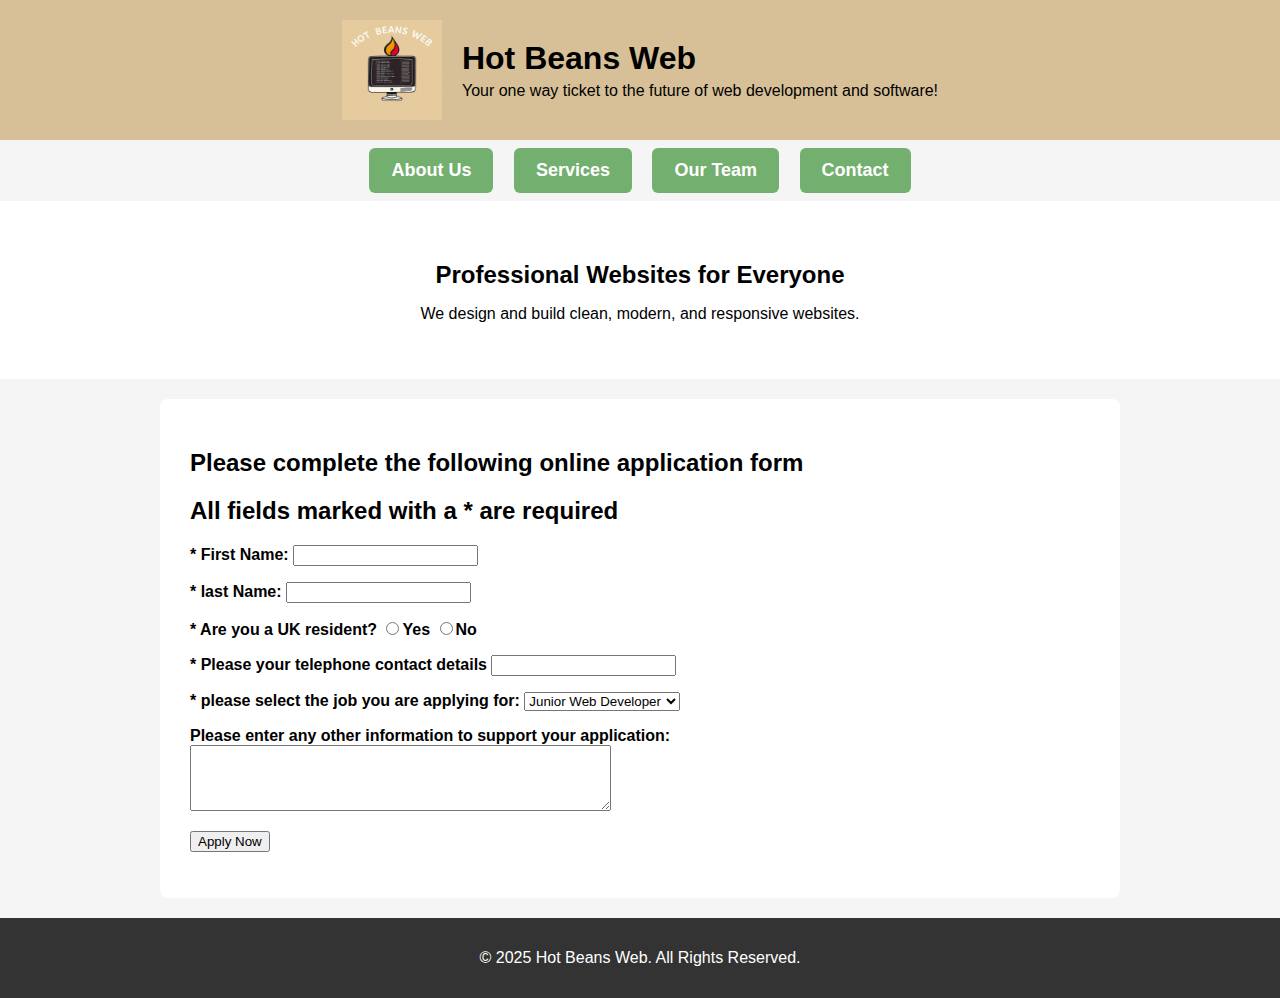
<file: Contact.html>
﻿<!DOCTYPE html>
<html lang="en">
<head>
    <meta charset="UTF-8">
    <meta name="viewport" content="width=device-width, initial-scale=1.0">
    <title>Hot Beans Web</title>
    <link rel="stylesheet" type="text/css" href="stylesheet.css">
    <script src="WorkForUs.js"></script>
</head>
<body>

    <header>
        <img class="rotate-logo" src="hb logo.png" alt="hot beans logo">
        <div class="header-text">
            <h1>Hot Beans Web</h1>
            <p>Your one way ticket to the future of web development and software!</p>
        </div>
    </header>

    <div class="button-wrapper">

        <a href="index.html" class="button">About Us</a>
        <a href="Services.html" class="button">Services</a>
        <a href="Our Team.html" class="button">Our Team</a>
        <a href="Contact.html" class="button">Contact</a>

    </div>

    <div class="hero">
        <h2>Professional Websites for Everyone</h2>
        <p>We design and build clean, modern, and responsive websites.</p>
    </div>

    <div class="section" id="contact">
        <h2>Please complete the following online application form </h2>
        <h2>All fields marked with a * are required</h2>
        <form name="VacancyApplicationForm" action="ThankYou.html" method="get">

            <p>
                <label>* First Name:</label>
                <input type="text" id="fname" name="fname" />
                <br />
                <label id="fNameError" class="Error"></label>
            </p>
            <p>
                <label>* last Name:</label>
                <input type="text" id="sname" name="sname" />
                <br />
                <label id="sNameError" class="Error"></label>
            </p>
            <p>
                <label>* Are you a UK resident?</label>
                <input type="radio" id="ukResidentYes" name="ukResident" value="Yes"><label for="ukResidentYes">Yes</label>
                <input type="radio" id="ukResidentNo" name="ukResident" value="No"><label for="ukResidentNo">No</label>
                <br />
                <label id="ukResidentError" class="Error"></label>
            </p>
            <p>
                <label>* Please your telephone contact details</label>
                <input type="text" id="telNo" name="telNo" />
                <br />
                <label id="telNoError" class="Error"></label>
            </p>

            <p>
                <label>* please select the job you are applying for: </label>
                <select name="JobType" id="JobType">

                    <option value="Senior Web Developer">Junior Web Developer</option>
                    <option value="Senior Web Developer">Senior Web Developer</option>
                    <option value="Web Analyst">Web Analyst</option>

                </select>
                <br />
                <label id="JobTypeError" class="Error"></label>
            </p>

            <p>
                <label for="txtAnyOtherInfo">Please enter any other information to support your application:</label>
                <textarea id="txtAnyOtherInfo" name="txtAnyOtherInfo" rows="4" cols="50">
                        </textarea>

            </p>

            <p>
                <button onclick="return ValidateVacancyForm()">Apply Now</button>
            </p>


        </form>
        </div>

    <footer>
        <p>© 2025 Hot Beans Web. All Rights Reserved.</p>
    </footer>

</body>
</html>
</file>
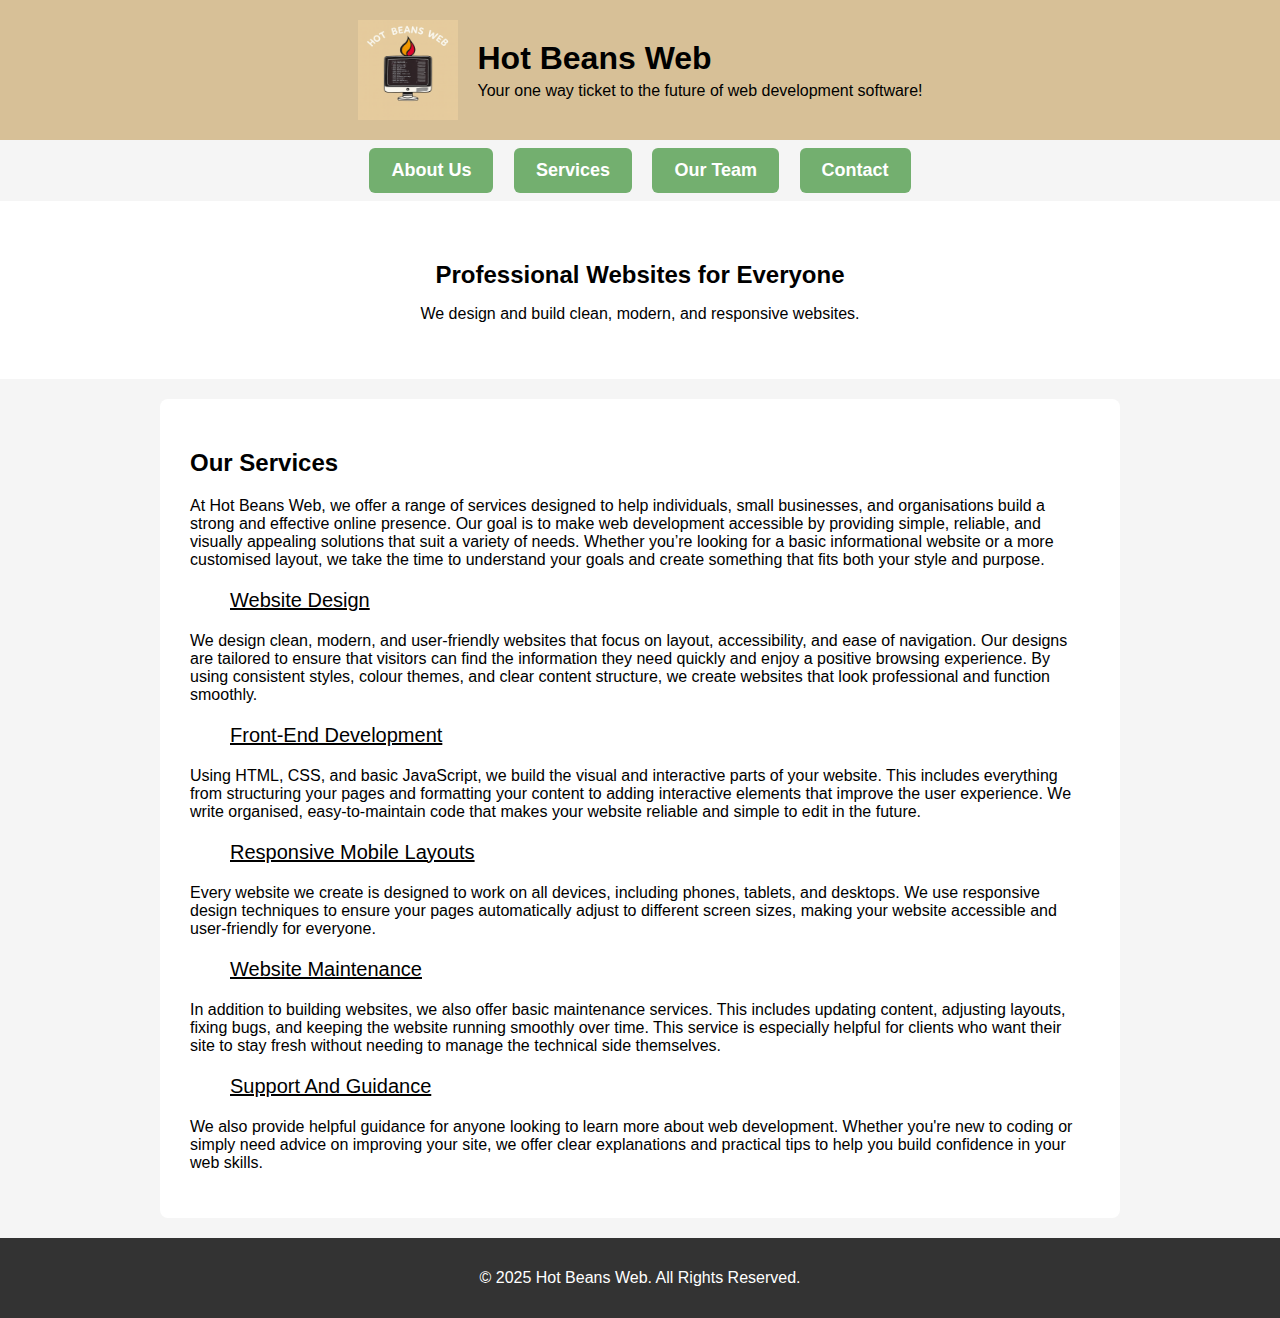
<file: Services.html>
﻿<!DOCTYPE html>
<html lang="en">
<head>
    <meta charset="UTF-8">
    <meta name="viewport" content="width=device-width, initial-scale=1.0">
    <title>Hot Beans Web</title>
    <link rel="stylesheet" type="text/css" href="stylesheet.css">
</head>
<body>

    <header>
        <img class="rotate-logo" src="hb logo.png" alt="hot beans logo">
        <div class="header-text">
            <h1>Hot Beans Web</h1>
            <p>Your one way ticket to the future of web development software!</p>
        </div>
    </header>

    <div class="button-wrapper">

        <a href="index.html" class="button">About Us</a>
        <a href="Services.html" class="button">Services</a>
        <a href="Our Team.html" class="button">Our Team</a>
        <a href="Contact.html" class="button">Contact</a>

    </div>

    <div class="hero">
        <h2>Professional Websites for Everyone</h2>
        <p>We design and build clean, modern, and responsive websites.</p>
    </div>

    <div class="section" id="services">
        <h2>Our Services</h2>

        <p>
            At Hot Beans Web, we offer a range of services designed to help individuals, small businesses, and organisations build a strong and effective online presence.

            Our goal is to make web development accessible by providing simple, reliable, and visually appealing solutions that suit a variety of needs.

            Whether you’re looking for a basic informational website or a more customised layout, we take the time to understand your goals and create something that fits both your style and purpose.
        </p>

        <ol class="ol">Website Design</ol>

        <p>
            We design clean, modern, and user-friendly websites that focus on layout, accessibility, and ease of navigation.

            Our designs are tailored to ensure that visitors can find the information they need quickly and enjoy a positive browsing experience.

            By using consistent styles, colour themes, and clear content structure, we create websites that look professional and function smoothly.
        </p>

        <ol class="ol">Front-End Development</ol>

        <p>
            Using HTML, CSS, and basic JavaScript, we build the visual and interactive parts of your website.

            This includes everything from structuring your pages and formatting your content to adding interactive elements that improve the user experience.

            We write organised, easy-to-maintain code that makes your website reliable and simple to edit in the future.
        </p>

        <ol class="ol">Responsive Mobile Layouts</ol>

        <p>
            Every website we create is designed to work on all devices, including phones, tablets, and desktops.

            We use responsive design techniques to ensure your pages automatically adjust to different screen sizes, making your website accessible and user-friendly for everyone.
        </p>

        <ol class="ol">Website Maintenance</ol>

        <p>
            In addition to building websites, we also offer basic maintenance services.

            This includes updating content, adjusting layouts, fixing bugs, and keeping the website running smoothly over time.

            This service is especially helpful for clients who want their site to stay fresh without needing to manage the technical side themselves.
        </p>

        <ol class="ol">Support And Guidance</ol>

        <p>
            We also provide helpful guidance for anyone looking to learn more about web development.

            Whether you're new to coding or simply need advice on improving your site, we offer clear explanations and practical tips to help you build confidence in your web skills.
        </p>

    </div>

    <footer>
        <p>© 2025 Hot Beans Web. All Rights Reserved.</p>
    </footer>

</body>
</html>
</file>
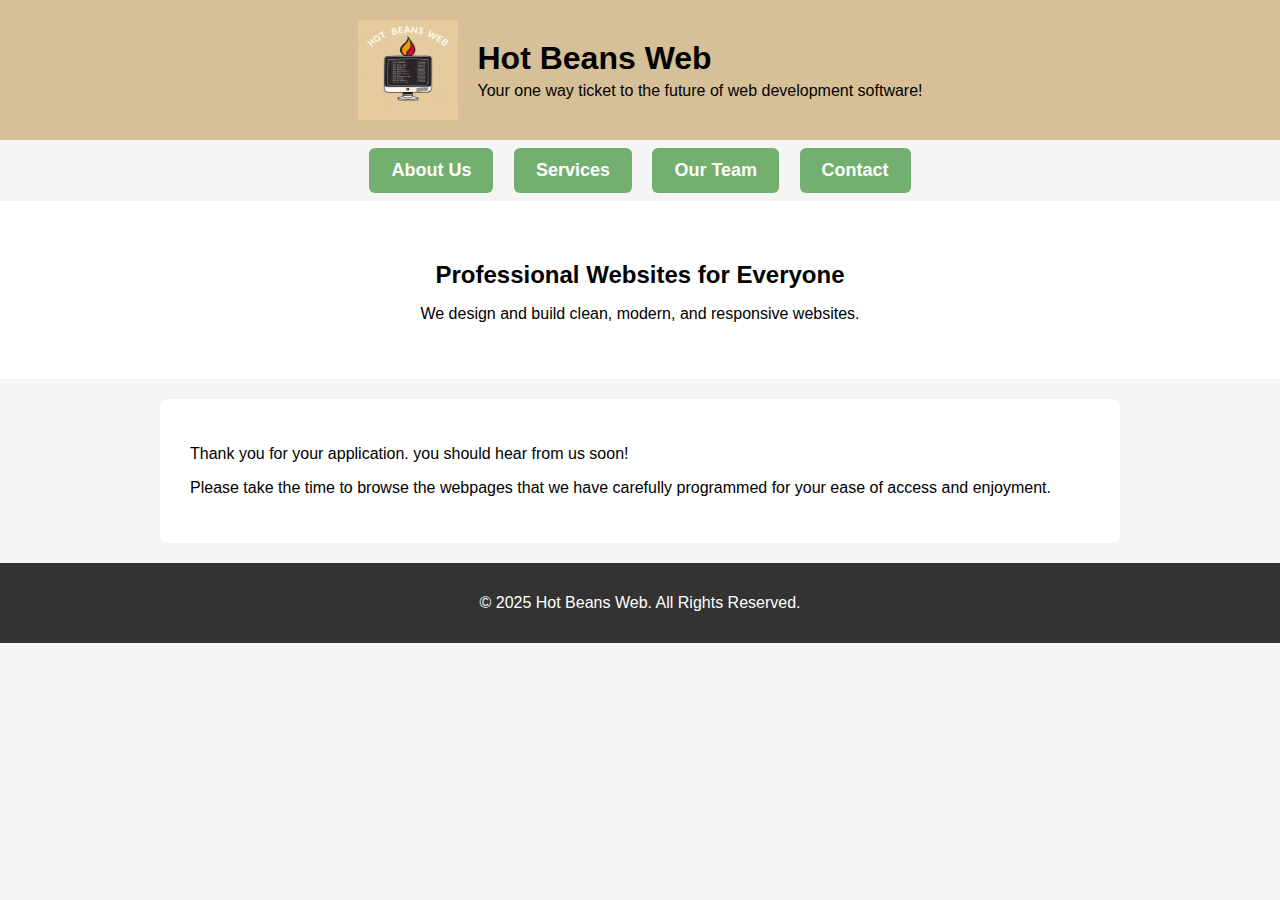
<file: thankyou.html>
﻿<!DOCTYPE html>
<html lang="en">
<head>
    <meta charset="UTF-8">
    <meta name="viewport" content="width=device-width, initial-scale=1.0">
    <title>Hot Beans Web</title>
    <link rel="stylesheet" type="text/css" href="stylesheet.css">
</head>
<body>

    <header>
        <img class="rotate-logo" src="hb logo.png" alt="hot beans logo">
        <div class="header-text">
            <h1>Hot Beans Web</h1>
            <p>Your one way ticket to the future of web development software!</p>
        </div>
    </header>

    <div class="button-wrapper">

        <a href="index.html" class="button">About Us</a>
        <a href="Services.html" class="button">Services</a>
        <a href="Our Team.html" class="button">Our Team</a>
        <a href="Contact.html" class="button">Contact</a>

    </div>

    <div class="hero">
        <h2>Professional Websites for Everyone</h2>
        <p>We design and build clean, modern, and responsive websites.</p>
    </div>

    <div class="section" id="team">
        <p>
            Thank you for your application. you should hear from us soon!
        </p>
        <p>Please take the time to browse the webpages that we have carefully programmed for your ease of access and enjoyment.</p>
    </div>

    <footer>
        <p>© 2025 Hot Beans Web. All Rights Reserved.</p>
    </footer>

</body>
</html>
</file>
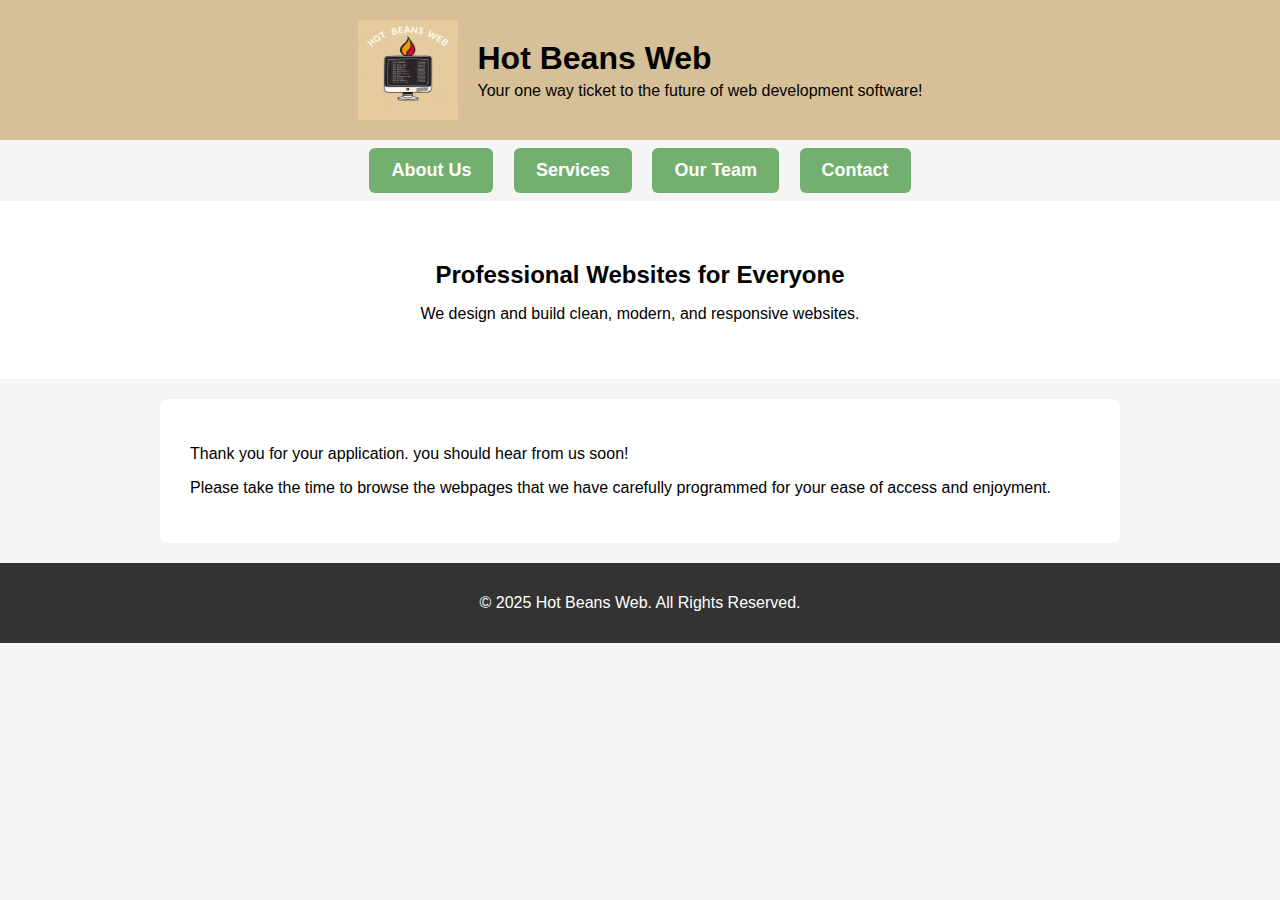
<file: ThankYou.html>
﻿<!DOCTYPE html>
<html lang="en">
<head>
    <meta charset="UTF-8">
    <meta name="viewport" content="width=device-width, initial-scale=1.0">
    <title>Hot Beans Web</title>
    <link rel="stylesheet" type="text/css" href="stylesheet.css">
</head>
<body>

    <header>
        <img class="rotate-logo" src="hb logo.png" alt="hot beans logo">
        <div class="header-text">
            <h1>Hot Beans Web</h1>
            <p>Your one way ticket to the future of web development software!</p>
        </div>
    </header>

    <div class="button-wrapper">

        <a href="index.html" class="button">About Us</a>
        <a href="Services.html" class="button">Services</a>
        <a href="Our Team.html" class="button">Our Team</a>
        <a href="Contact.html" class="button">Contact</a>

    </div>

    <div class="hero">
        <h2>Professional Websites for Everyone</h2>
        <p>We design and build clean, modern, and responsive websites.</p>
    </div>

    <div class="section" id="team">
        <p>
            Thank you for your application. you should hear from us soon!
        </p>
        <p>Please take the time to browse the webpages that we have carefully programmed for your ease of access and enjoyment.</p>
    </div>

    <footer>
        <p>© 2025 Hot Beans Web. All Rights Reserved.</p>
    </footer>

</body>
</html>
</file>
<file: stylesheet.css>
﻿body {
    font-family: Arial, sans-serif;
    margin: 0;
    background-color: #f5f5f5;
}

header {
    background-color: #D7C097;
    padding: 20px;
    perspective: 800px;
    display: flex;
    align-items: center;
    justify-content: center;
    gap: 20px; 
}

.header-text {
    display: flex;
    flex-direction: column;
    justify-content: center;
}

.rotate-logo {
    width: 100px;
    display: inline-block;
    animation: spin 5s linear infinite;
    transform-style: preserve-3d;
}

@keyframes spin {
    0% {
        transform: rotateY(0deg);
    }

    100% {
        transform: rotateY(360deg);
    }
}

header h1 {
    margin: 0;
    font-size: 32px;
}

header p {
    margin: 5px 0 0 0;
    font-size: 16px;
}


.hero {
    background-color: #fff;
    padding: 40px;
    text-align: center;
}

    .hero h2 {
        margin-bottom: 10px;
    }

.section {
    padding: 30px;
    max-width: 900px;
    margin: auto;
    background: white;
    margin-top: 20px;
    border-radius: 8px;
}

footer {
    background: #333;
    color: white;
    text-align: center;
    padding: 15px;
    margin-top: 20px;
}

.ol{
    font-size:20px;
    text-decoration:underline;
}

.button-wrapper {
    text-align: center;
    margin-top: 0px;
    margin-bottom: 0px;
}

    .button-wrapper a {
        text-decoration: none;
    }

.button {
    display: inline-block;
    background-color: #73AF6F;
    color: white;
    padding: 12px 22px;
    margin: 8px;
    border-radius: 6px;
    font-size: 18px;
    font-weight: bold;
    text-decoration: none;
    transition: 0.3s;
    cursor: pointer;
}

.Error {
    color: red;
    font-weight: normal;
}

label {
    font-weight: bold;
}

.video{
    text-align:center;
    
}
</file>
